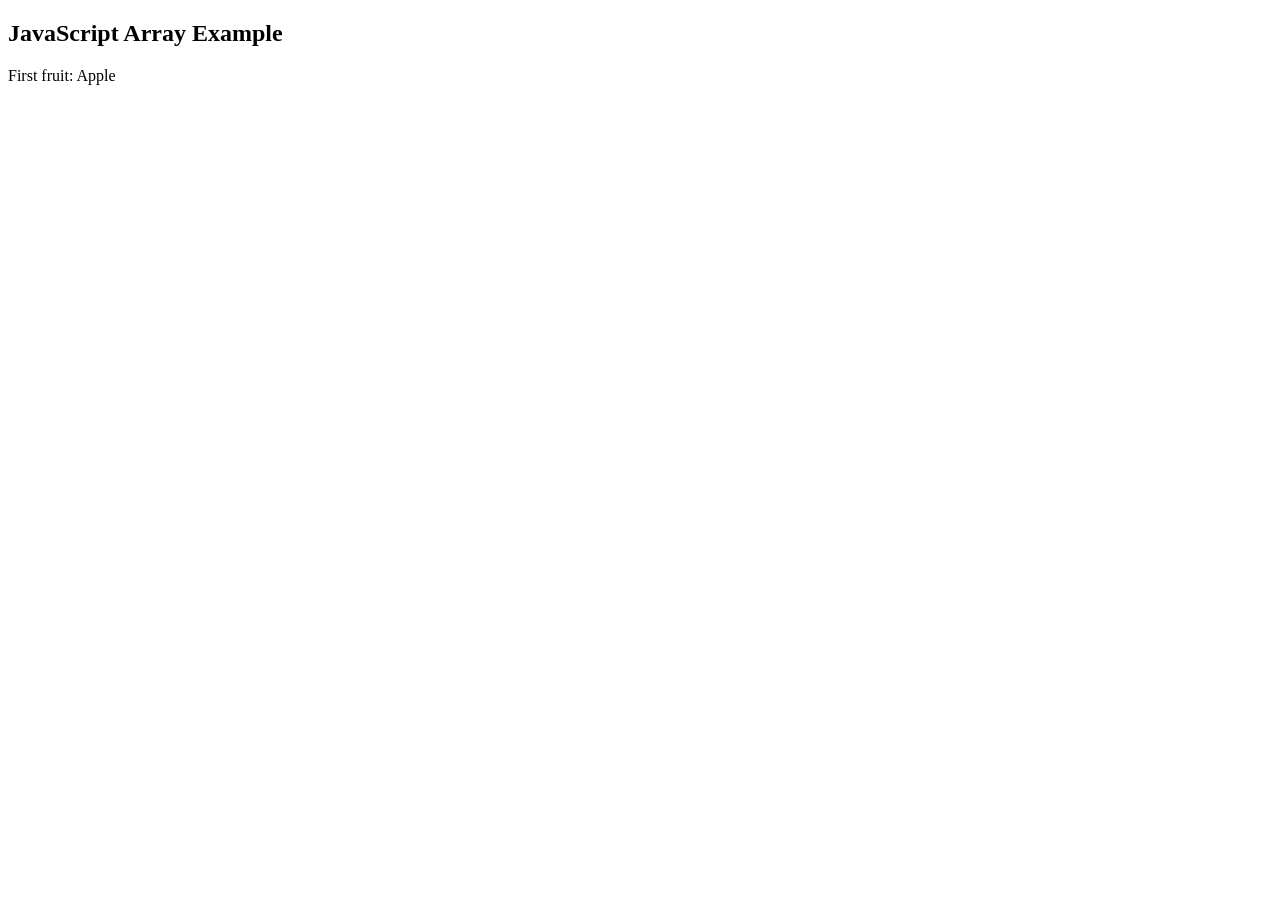
<file: css/Untitled-1.html>
<!DOCTYPE html>
<html>
<head>
  <title>Inline JS Array</title>
</head>
<body>
  <h2>JavaScript Array Example</h2>

  <script>
    // inline JS array
    let fruits = ["Apple", "Banana", "Mango"];

    // show array in console
    console.log(fruits);

    // show first element on page
    document.write("First fruit: " + fruits[0]);
  </script>
</body>
</html>
</file>
